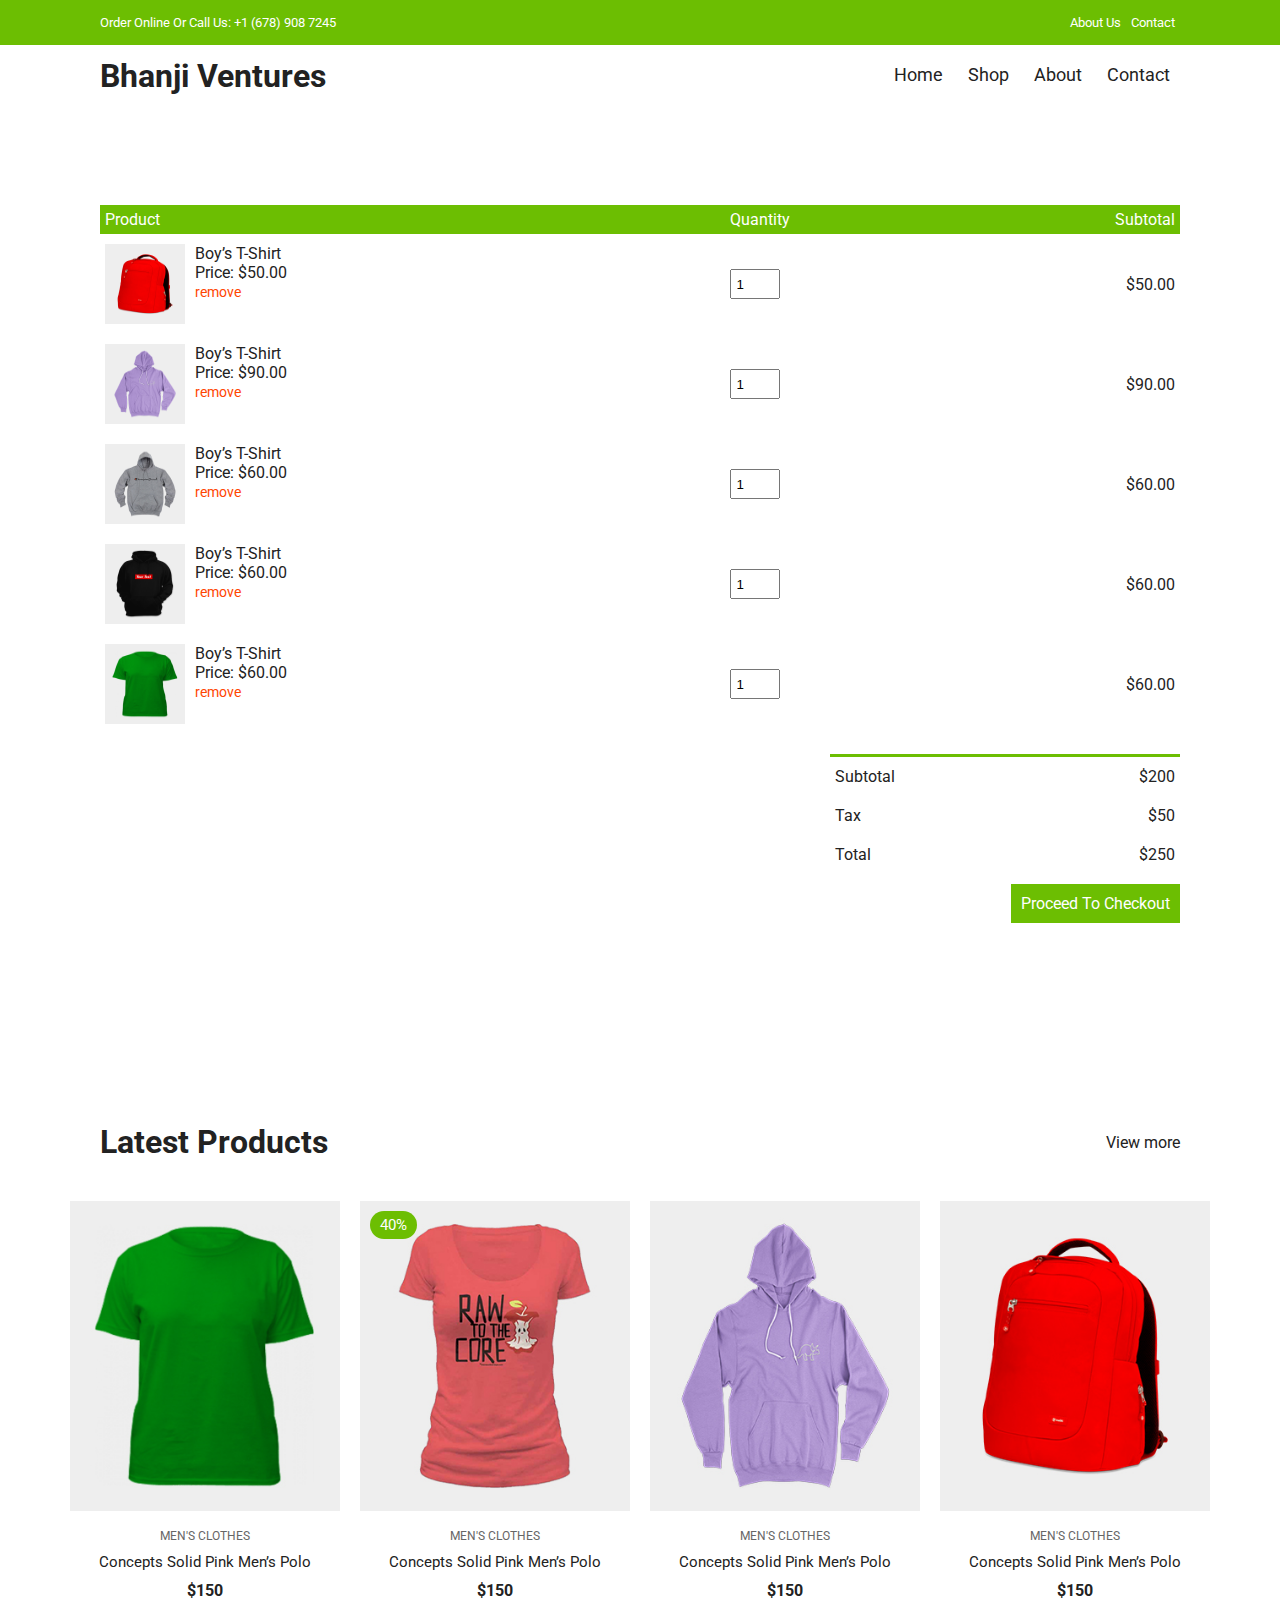
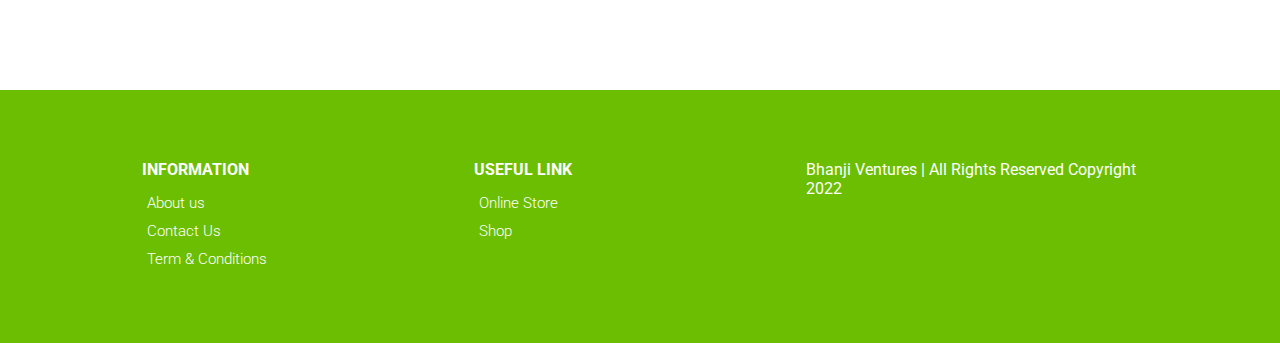
<file: cart.html>
<!DOCTYPE html>
<html lang="en">

<head>
  <meta charset="UTF-8" />
  <meta name="viewport" content="width=device-width, initial-scale=1.0" />
  <!-- Box icons -->
  <link rel="stylesheet" href="https://cdn.jsdelivr.net/npm/boxicons@latest/css/boxicons.min.css" />
  <!-- Custom StyleSheet -->
  <link rel="stylesheet" href="./css/styles.css" />
  <title>Your Cart</title>
</head>

<body>
  <!-- Navigation -->
  <div class="top-nav">
    <div class="container d-flex">
      <p>Order Online Or Call Us: +1 (678) 908 7245</p>
      <ul class="d-flex">
        <li><a href="about.html">About Us</a></li>
        <li><a href="contact.html">Contact</a></li>
      </ul>
    </div>
  </div>
  <div class="navigation">
    <div class="nav-center container d-flex">
      <a href="/" class="logo">
        <h1 style="font-weight:bolder ;">Bhanji Ventures</h1>
      </a>

      <ul class="nav-list d-flex">
        <li class="nav-item">
          <a href="/" class="nav-link">Home</a>
        </li>
        <li class="nav-item">
          <a href="product.html" class="nav-link">Shop</a>
        </li>
        <li class="nav-item">
          <a href="about.html" class="nav-link">About</a>
        </li>
        <li class="nav-item">
          <a href="contact.html" class="nav-link">Contact</a>
        </li>
      </ul>

      <div class="hamburger">
        <i class="bx bx-menu-alt-left"></i>
      </div>
    </div>
  </div>

  <!-- Cart Items -->
  <div class="container cart">
    <table>
      <tr>
        <th>Product</th>
        <th>Quantity</th>
        <th>Subtotal</th>
      </tr>
      <tr>
        <td>
          <div class="cart-info">
            <img src="./images/product-2.jpg" alt="" />
            <div>
              <p>Boy’s T-Shirt</p>
              <span>Price: $50.00</span> <br />
              <a href="#">remove</a>
            </div>
          </div>
        </td>
        <td><input type="number" value="1" min="1" /></td>
        <td>$50.00</td>
      </tr>
      <tr>
        <td>
          <div class="cart-info">
            <img src="./images/product-3.jpg" alt="" />
            <div>
              <p>Boy’s T-Shirt</p>
              <span>Price: $90.00</span> <br />
              <a href="#">remove</a>
            </div>
          </div>
        </td>
        <td><input type="number" value="1" min="1" /></td>
        <td>$90.00</td>
      </tr>
      <tr>
        <td>
          <div class="cart-info">
            <img src="./images/product-4.jpg" alt="" />
            <div>
              <p>Boy’s T-Shirt</p>
              <span>Price: $60.00</span> <br />
              <a href="#">remove</a>
            </div>
          </div>
        </td>
        <td><input type="number" value="1" min="1" /></td>
        <td>$60.00</td>
      </tr>
      <tr>
        <td>
          <div class="cart-info">
            <img src="./images/product-5.jpg" alt="" />
            <div>
              <p>Boy’s T-Shirt</p>
              <span>Price: $60.00</span> <br />
              <a href="#">remove</a>
            </div>
          </div>
        </td>
        <td><input type="number" value="1" min="1" /></td>
        <td>$60.00</td>
      </tr>
      <tr>
        <td>
          <div class="cart-info">
            <img src="./images/product-6.jpg" alt="" />
            <div>
              <p>Boy’s T-Shirt</p>
              <span>Price: $60.00</span> <br />
              <a href="#">remove</a>
            </div>
          </div>
        </td>
        <td><input type="number" value="1" min="1" /></td>
        <td>$60.00</td>
      </tr>
    </table>
    <div class="total-price">
      <table>
        <tr>
          <td>Subtotal</td>
          <td>$200</td>
        </tr>
        <tr>
          <td>Tax</td>
          <td>$50</td>
        </tr>
        <tr>
          <td>Total</td>
          <td>$250</td>
        </tr>
      </table>
      <a href="#" class="checkout btn">Proceed To Checkout</a>
    </div>
  </div>

  <!-- Latest Products -->
  <section class="section featured">
    <div class="top container">
      <h1>Latest Products</h1>
      <a href="#" class="view-more">View more</a>
    </div>
    <div class="product-center container">
      <div class="product-item">
        <div class="overlay">
          <a href="" class="product-thumb">
            <img src="./images/product-6.jpg" alt="" />
          </a>
        </div>
        <div class="product-info">
          <span>MEN'S CLOTHES</span>
          <a href="">Concepts Solid Pink Men’s Polo</a>
          <h4>$150</h4>
        </div>
        <ul class="icons">
          <li><i class="bx bx-heart"></i></li>
          <li><i class="bx bx-search"></i></li>
          <li><i class="bx bx-cart"></i></li>
        </ul>
      </div>
      <div class="product-item">
        <div class="overlay">
          <a href="" class="product-thumb">
            <img src="./images/product-1.jpg" alt="" />
          </a>
          <span class="discount">40%</span>
        </div>
        <div class="product-info">
          <span>MEN'S CLOTHES</span>
          <a href="">Concepts Solid Pink Men’s Polo</a>
          <h4>$150</h4>
        </div>
        <ul class="icons">
          <li><i class="bx bx-heart"></i></li>
          <li><i class="bx bx-search"></i></li>
          <li><i class="bx bx-cart"></i></li>
        </ul>
      </div>
      <div class="product-item">
        <div class="overlay">
          <a href="" class="product-thumb">
            <img src="./images/product-3.jpg" alt="" />
          </a>
        </div>
        <div class="product-info">
          <span>MEN'S CLOTHES</span>
          <a href="">Concepts Solid Pink Men’s Polo</a>
          <h4>$150</h4>
        </div>
        <ul class="icons">
          <li><i class="bx bx-heart"></i></li>
          <li><i class="bx bx-search"></i></li>
          <li><i class="bx bx-cart"></i></li>
        </ul>
      </div>
      <div class="product-item">
        <div class="overlay">
          <a href="" class="product-thumb">
            <img src="./images/product-2.jpg" alt="" />
          </a>
        </div>
        <div class="product-info">
          <span>MEN'S CLOTHES</span>
          <a href="">Concepts Solid Pink Men’s Polo</a>
          <h4>$150</h4>
        </div>
        <ul class="icons">
          <li><i class="bx bx-heart"></i></li>
          <li><i class="bx bx-search"></i></li>
          <li><i class="bx bx-cart"></i></li>
        </ul>
      </div>
    </div>
  </section>

  <!-- Footer -->
  <footer class="footer">
    <div class="row">
      <div class="col d-flex">
        <h4>INFORMATION</h4>
        <a href="">About us</a>
        <a href="">Contact Us</a>
        <a href="">Term & Conditions</a>
        <!-- <a href="">Shipping Guide</a> -->
      </div>
      <div class="col d-flex">
        <h4>USEFUL LINK</h4>
        <a href="/">Online Store</a>
        <a href="/product.html">Shop</a>
        <!-- <a href="">Promotion</a>
        <a href="">Top Brands</a> -->
      </div>
      <div class="col d-flex">
        <!-- <span><i class='bx bxl-facebook-square'></i></span>
        <span><i class='bx bxl-instagram-alt'></i></span>
        <span><i class='bx bxl-github'></i></span>
        <span><i class='bx bxl-twitter'></i></span>
        <span><i class='bx bxl-pinterest'></i></span> -->
        Bhanji Ventures | All Rights Reserved Copyright 2022

      </div>
    </div>
  </footer>

  <!-- Custom Script -->
  <script src="./js/index.js"></script>
</body>

</html>
</file>
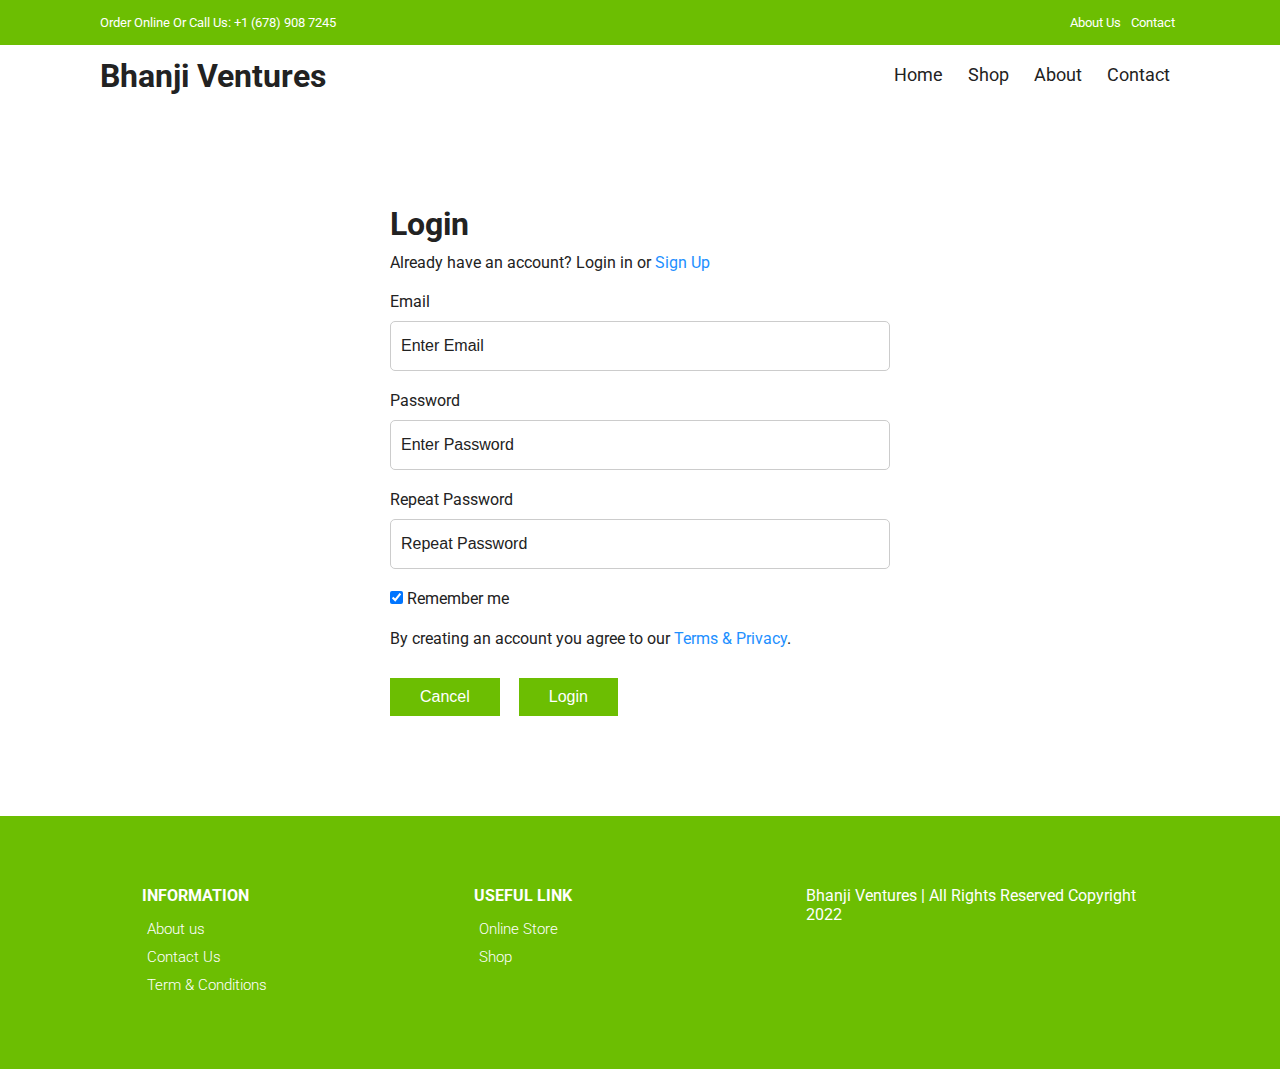
<file: login.html>
<!DOCTYPE html>
<html lang="en">

<head>
  <meta charset="UTF-8" />
  <meta name="viewport" content="width=device-width, initial-scale=1.0" />
  <!-- Box icons -->
  <link rel="stylesheet" href="https://cdn.jsdelivr.net/npm/boxicons@latest/css/boxicons.min.css" />
  <!-- Custom StyleSheet -->
  <link rel="stylesheet" href="./css/styles.css" />
  <title>Login</title>
</head>

<body>
  <!-- Navigation -->
  <div class="top-nav">
    <div class="container d-flex">
      <p>Order Online Or Call Us: +1 (678) 908 7245</p>
      <ul class="d-flex">
        <li><a href="about.html">About Us</a></li>
        <li><a href="contact.html">Contact</a></li>
      </ul>
    </div>
  </div>
  <div class="navigation">
    <div class="nav-center container d-flex">
      <a href="/" class="logo">
        <h1 style="font-weight:bolder ;">Bhanji Ventures</h1>
      </a>

      <ul class="nav-list d-flex">
        <li class="nav-item">
          <a href="/" class="nav-link">Home</a>
        </li>
        <li class="nav-item">
          <a href="product.html" class="nav-link">Shop</a>
        </li>
        <li class="nav-item">
          <a href="about.html" class="nav-link">About</a>
        </li>
        <li class="nav-item">
          <a href="contact.html" class="nav-link">Contact</a>
        </li>
      </ul>

      <div class="hamburger">
        <i class="bx bx-menu-alt-left"></i>
      </div>
    </div>
  </div>
  <!-- Login -->
  <div class="container">
    <div class="login-form">
      <form action="">
        <h1>Login</h1>
        <p>
          Already have an account? Login in or
          <a href="signup.html">Sign Up</a>
        </p>

        <label for="email">Email</label>
        <input type="text" placeholder="Enter Email" name="email" required />

        <label for="psw">Password</label>
        <input type="password" placeholder="Enter Password" name="psw" required />

        <label for="psw-repeat">Repeat Password</label>
        <input type="password" placeholder="Repeat Password" name="psw-repeat" required />

        <label>
          <input type="checkbox" checked="checked" name="remember" style="margin-bottom: 15px" />
          Remember me
        </label>

        <p>
          By creating an account you agree to our
          <a href="#">Terms & Privacy</a>.
        </p>

        <div class="buttons">
          <button type="button" class="cancelbtn">Cancel</button>
          <button type="submit" class="signupbtn">Login</button>
        </div>
      </form>
    </div>
  </div>

  <!-- Footer -->
  <footer class="footer">
    <div class="row">
      <div class="col d-flex">
        <h4>INFORMATION</h4>
        <a href="">About us</a>
        <a href="">Contact Us</a>
        <a href="">Term & Conditions</a>
        <!-- <a href="">Shipping Guide</a> -->
      </div>
      <div class="col d-flex">
        <h4>USEFUL LINK</h4>
        <a href="/">Online Store</a>
        <a href="/product.html">Shop</a>
        <!-- <a href="">Promotion</a>
        <a href="">Top Brands</a> -->
      </div>
      <div class="col d-flex">
        <!-- <span><i class='bx bxl-facebook-square'></i></span>
        <span><i class='bx bxl-instagram-alt'></i></span>
        <span><i class='bx bxl-github'></i></span>
        <span><i class='bx bxl-twitter'></i></span>
        <span><i class='bx bxl-pinterest'></i></span> -->
        Bhanji Ventures | All Rights Reserved Copyright 2022

      </div>
    </div>
  </footer>
  <!-- Custom Script -->
  <script src="./js/index.js"></script>
</body>

</html>
</file>
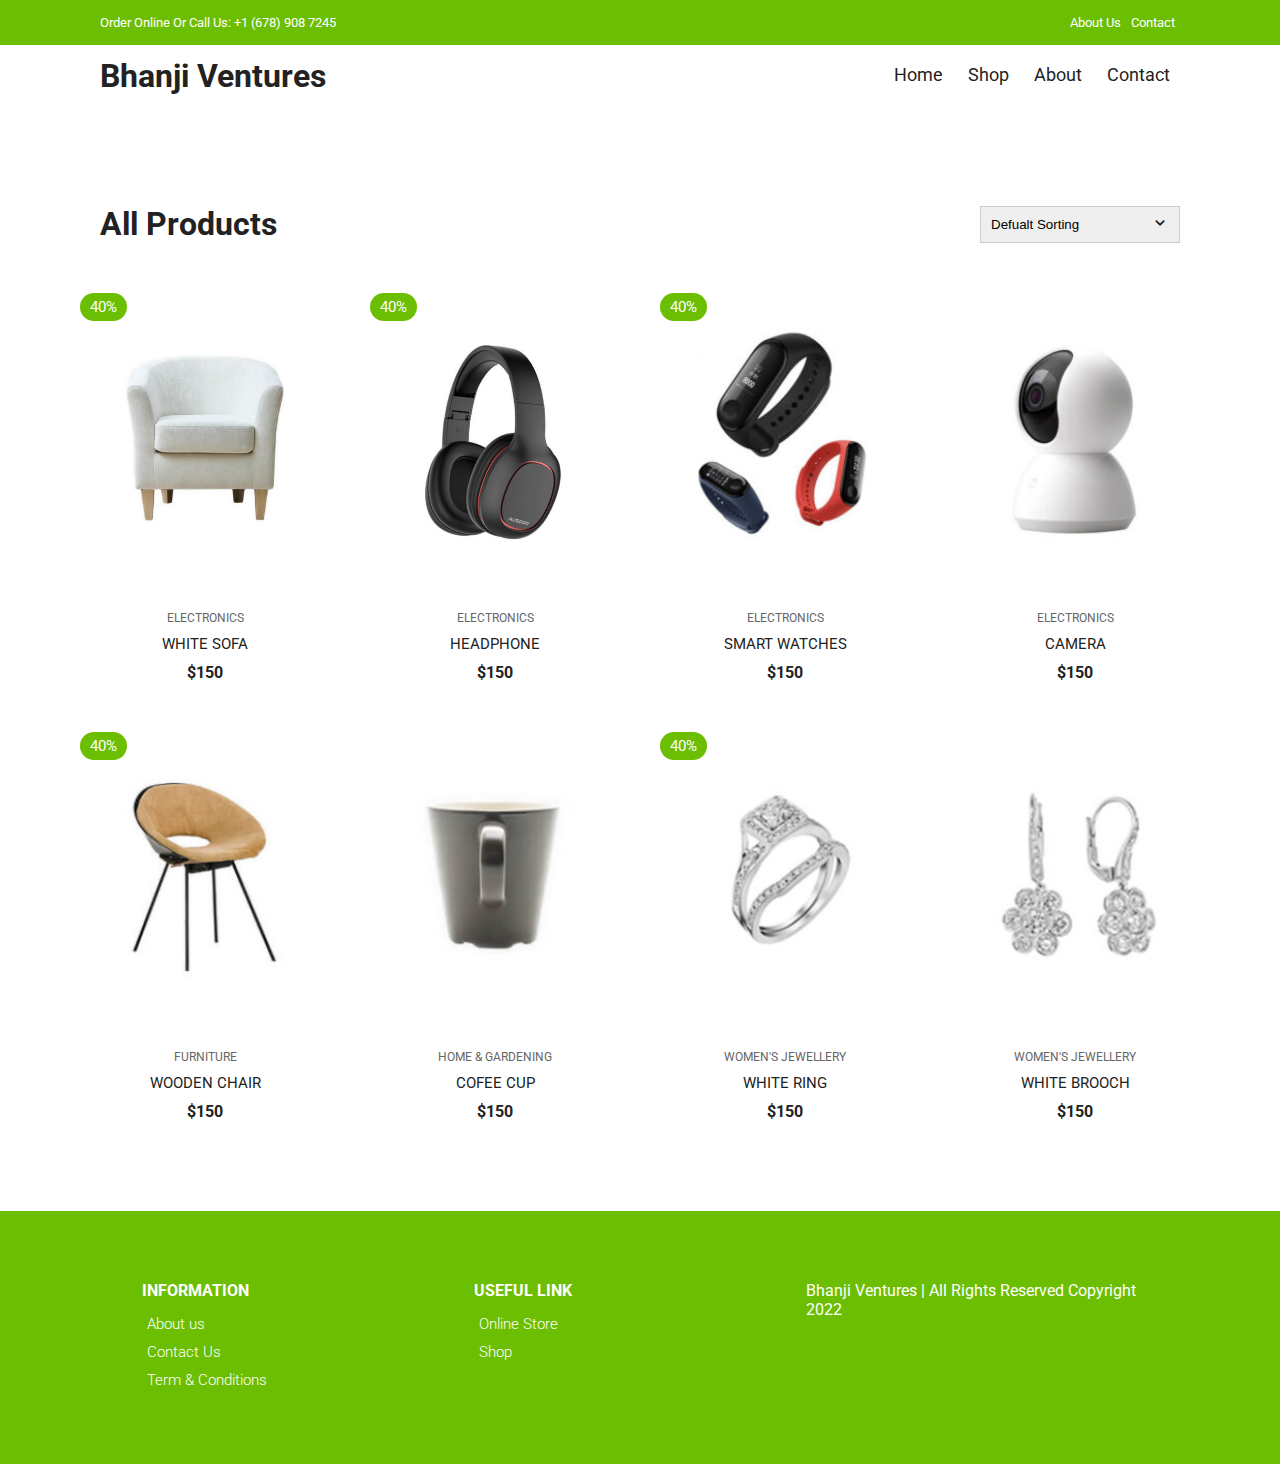
<file: product.html>
<!DOCTYPE html>
<html lang="en">

<head>
  <meta charset="UTF-8" />
  <meta name="viewport" content="width=device-width, initial-scale=1.0" />
  <!-- Box icons -->
  <link rel="stylesheet" href="https://cdn.jsdelivr.net/npm/boxicons@latest/css/boxicons.min.css" />
  <!-- Custom StyleSheet -->
  <link rel="stylesheet" href="./css/styles.css" />
  <title>Boy’s T-Shirt</title>
</head>

<body>
  <!-- Navigation -->
  <div class="top-nav">
    <div class="container d-flex">
      <p>Order Online Or Call Us: +1 (678) 908 7245</p>
      <ul class="d-flex">
        <li><a href="about.html">About Us</a></li>
        <li><a href="contact.html">Contact</a></li>
      </ul>
    </div>
  </div>
  <div class="navigation">
    <div class="nav-center container d-flex">
      <a href="/" class="logo">
        <h1 style="font-weight:bolder ;">Bhanji Ventures</h1>
      </a>

      <ul class="nav-list d-flex">
        <li class="nav-item">
          <a href="/" class="nav-link">Home</a>
        </li>
        <li class="nav-item">
          <a href="product.html" class="nav-link">Shop</a>
        </li>
        <li class="nav-item">
          <a href="about.html" class="nav-link">About</a>
        </li>
        <li class="nav-item">
          <a href="contact.html" class="nav-link">Contact</a>
        </li>
      </ul>

      <div class="hamburger">
        <i class="bx bx-menu-alt-left"></i>
      </div>
    </div>
  </div>

  <!-- All Products -->
  <section class="section all-products" id="products">
    <div class="top container">
      <h1>All Products</h1>
      <form>
        <select>
          <option value="1">Defualt Sorting</option>
          <option value="2">Sort By Price</option>
          <option value="3">Sort By Popularity</option>
          <option value="4">Sort By Sale</option>
          <option value="5">Sort By Rating</option>
        </select>
        <span><i class="bx bx-chevron-down"></i></span>
      </form>
    </div>
    <div class="product-center container">
      <div class="product-item">
        <div class="overlay">
          <a href="productDetails.html" class="product-thumb">
            <img src="./images/1.jpg" alt="" />
          </a>
          <span class="discount">40%</span>
        </div>
        <div class="product-info">
          <span>ELECTRONICS</span>
          <a href="productDetails.html">WHITE SOFA</a>
          <h4>$150</h4>
        </div>
        <ul class="icons">
          <li><i class="bx bx-heart"></i></li>
          <li><i class="bx bx-search"></i></li>
          <li><i class="bx bx-cart"></i></li>
        </ul>
      </div>
      <div class="product-item">
        <div class="overlay">
          <a href="productDetails.html" class="product-thumb">
            <img src="./images/2.jpg" alt="" />
          </a>
          <span class="discount">40%</span>
        </div>
        <div class="product-info">
          <span>ELECTRONICS</span>
          <a href="">HEADPHONE</a>
          <h4>$150</h4>
        </div>
        <ul class="icons">
          <li><i class="bx bx-heart"></i></li>
          <li><i class="bx bx-search"></i></li>
          <li><i class="bx bx-cart"></i></li>
        </ul>
      </div>
      <div class="product-item">
        <div class="overlay">
          <a href="productDetails.html" class="product-thumb">
            <img src="./images/3.jpg" alt="" />
          </a>
          <span class="discount">40%</span>
        </div>
        <div class="product-info">
          <span>ELECTRONICS</span>
          <a href="">SMART WATCHES</a>
          <h4>$150</h4>
        </div>
        <ul class="icons">
          <li><i class="bx bx-heart"></i></li>
          <li><i class="bx bx-search"></i></li>
          <li><i class="bx bx-cart"></i></li>
        </ul>
      </div>
      <div class="product-item">
        <div class="overlay">
          <a href="productDetails.html" class="product-thumb">
            <img src="./images/4.jpg" alt="" />
          </a>
        </div>
        <div class="product-info">
          <span>ELECTRONICS</span>
          <a href="">CAMERA</a>
          <h4>$150</h4>
        </div>
        <ul class="icons">
          <li><i class="bx bx-heart"></i></li>
          <li><i class="bx bx-search"></i></li>
          <li><i class="bx bx-cart"></i></li>
        </ul>
      </div>
      <div class="product-item">
        <div class="overlay">
          <a href="productDetails.html" class="product-thumb">
            <img src="./images/5.jpg" alt="" />
          </a>
          <span class="discount">40%</span>
        </div>
        <div class="product-info">
          <span>FURNITURE</span>
          <a href="">WOODEN CHAIR</a>
          <h4>$150</h4>
        </div>
        <ul class="icons">
          <li><i class="bx bx-heart"></i></li>
          <li><i class="bx bx-search"></i></li>
          <li><i class="bx bx-cart"></i></li>
        </ul>
      </div>
      <div class="product-item">
        <div class="overlay">
          <a href="productDetails.html" class="product-thumb">
            <img src="./images/6.jpg" alt="" />
          </a>
        </div>
        <div class="product-info">
          <span>HOME & GARDENING</span>
          <a href="">COFEE CUP</a>
          <h4>$150</h4>
        </div>
        <ul class="icons">
          <li><i class="bx bx-heart"></i></li>
          <li><i class="bx bx-search"></i></li>
          <li><i class="bx bx-cart"></i></li>
        </ul>
      </div>
      <div class="product-item">
        <div class="overlay">
          <a href="productDetails.html" class="product-thumb">
            <img src="./images/7.jpg" alt="" />
          </a>
          <span class="discount">40%</span>
        </div>
        <div class="product-info">
          <span>WOMEN'S JEWELLERY</span>
          <a href="">WHITE RING</a>
          <h4>$150</h4>
        </div>
        <ul class="icons">
          <li><i class="bx bx-heart"></i></li>
          <li><i class="bx bx-search"></i></li>
          <li><i class="bx bx-cart"></i></li>
        </ul>
      </div>
      <div class="product-item">
        <div class="overlay">
          <a href="productDetails.html" class="product-thumb">
            <img src="./images/8.jpg" alt="" />
          </a>
        </div>
        <div class="product-info">
          <span>WOMEN'S JEWELLERY</span>
          <a href="">WHITE BROOCH</a>
          <h4>$150</h4>
        </div>
        <ul class="icons">
          <li><i class="bx bx-heart"></i></li>
          <li><i class="bx bx-search"></i></li>
          <li><i class="bx bx-cart"></i></li>
        </ul>
      </div>
    </div>
  </section>
  <!-- <section class="pagination">
    <div class="container">
      <span>1</span> <span>2</span> <span>3</span> <span>4</span>
      <span><i class="bx bx-right-arrow-alt"></i></span>
    </div>
  </section> -->
  <!-- Footer -->
  <footer class="footer">
    <div class="row">
      <div class="col d-flex">
        <h4>INFORMATION</h4>
        <a href="">About us</a>
        <a href="">Contact Us</a>
        <a href="">Term & Conditions</a>
        <!-- <a href="">Shipping Guide</a> -->
      </div>
      <div class="col d-flex">
        <h4>USEFUL LINK</h4>
        <a href="/">Online Store</a>
        <a href="/product.html">Shop</a>
        <!-- <a href="">Promotion</a>
        <a href="">Top Brands</a> -->
      </div>
      <div class="col d-flex">
        <!-- <span><i class='bx bxl-facebook-square'></i></span>
        <span><i class='bx bxl-instagram-alt'></i></span>
        <span><i class='bx bxl-github'></i></span>
        <span><i class='bx bxl-twitter'></i></span>
        <span><i class='bx bxl-pinterest'></i></span> -->
        Bhanji Ventures | All Rights Reserved Copyright 2022

      </div>
    </div>
  </footer>
  <!-- Custom Script -->
  <script src="./js/index.js"></script>
</body>

</html>
</file>
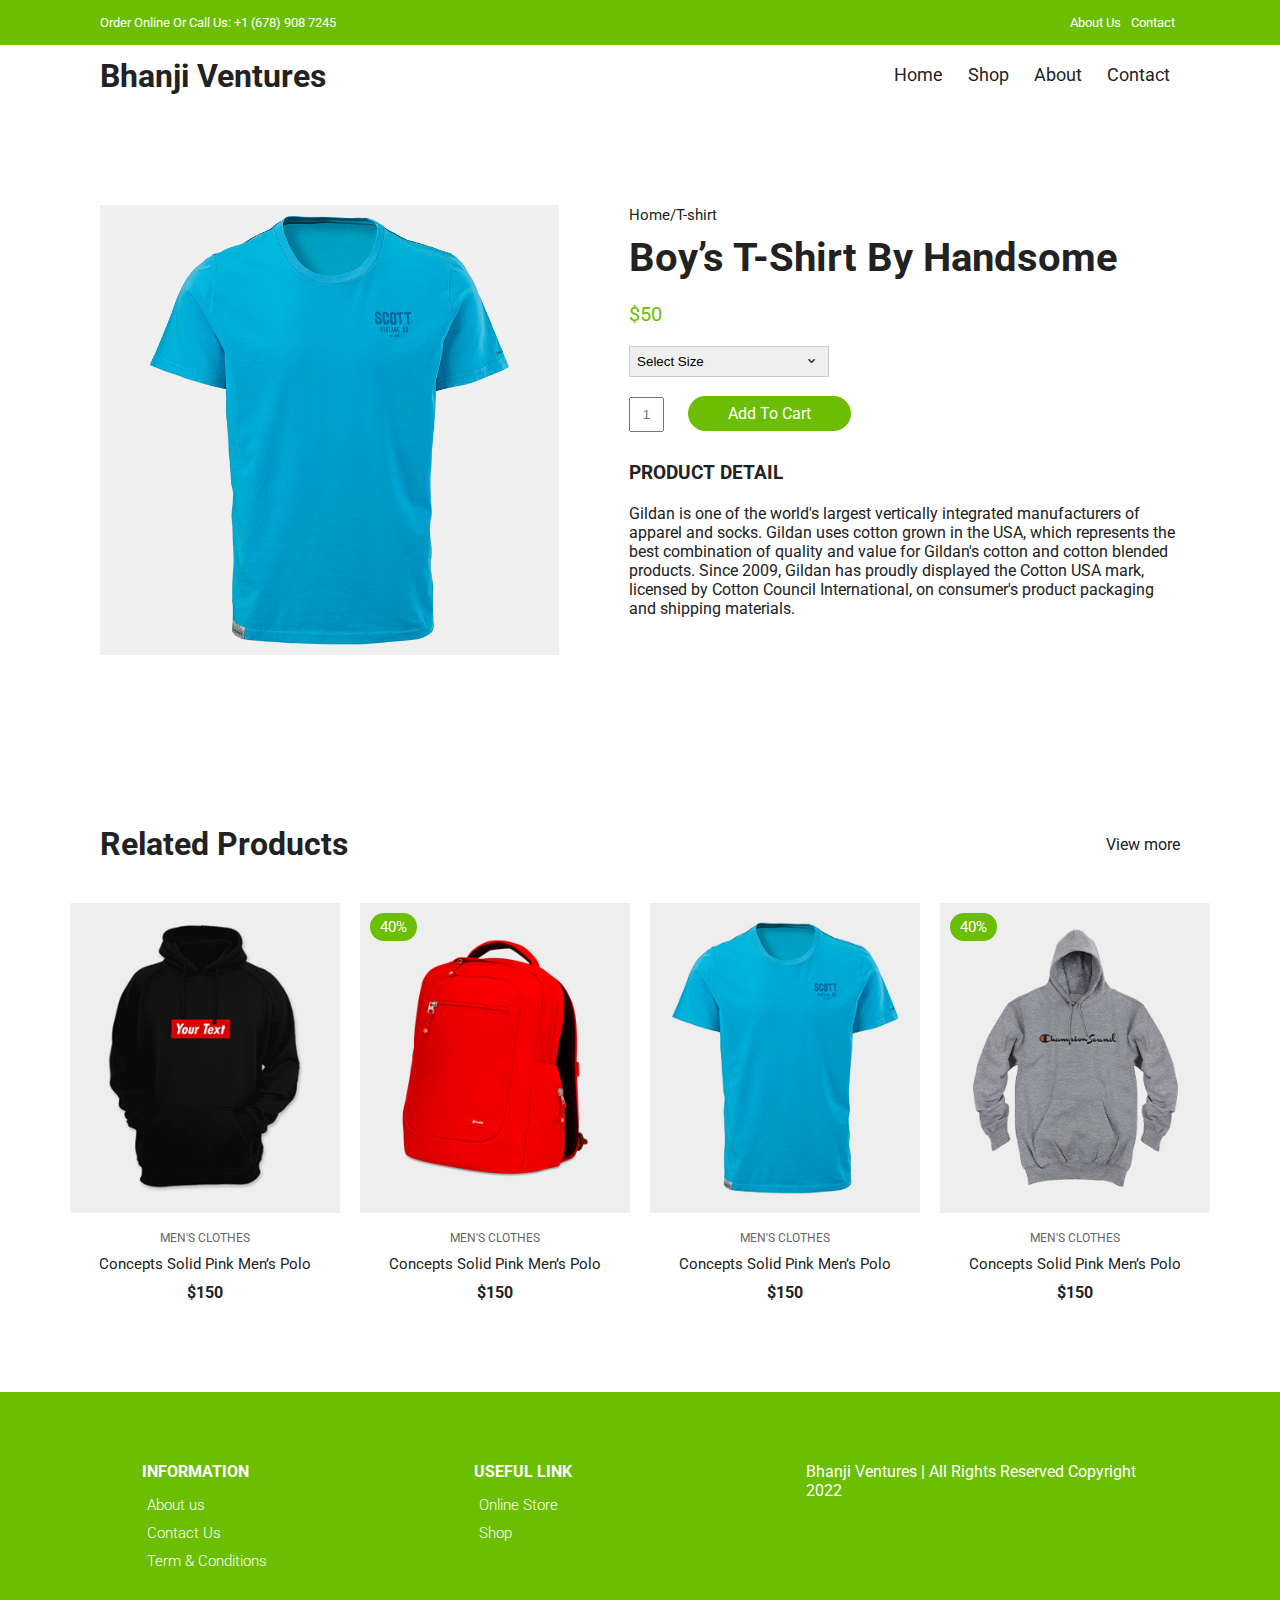
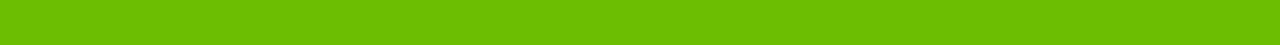
<file: productDetails.html>
<!DOCTYPE html>
<html lang="en">

<head>
  <meta charset="UTF-8" />
  <meta name="viewport" content="width=device-width, initial-scale=1.0" />
  <!-- Box icons -->
  <link rel="stylesheet" href="https://cdn.jsdelivr.net/npm/boxicons@latest/css/boxicons.min.css" />
  <!-- Custom StyleSheet -->
  <link rel="stylesheet" href="./css/styles.css" />
  <title>Boy’s T-Shirt - Codevo</title>
</head>

<body>
  <!-- Navigation -->
  <div class="top-nav">
    <div class="container d-flex">
      <p>Order Online Or Call Us: +1 (678) 908 7245</p>
      <ul class="d-flex">
        <li><a href="about.html">About Us</a></li>
        <li><a href="contact.html">Contact</a></li>
      </ul>
    </div>
  </div>
  <div class="navigation">
    <div class="nav-center container d-flex">
      <a href="/" class="logo">
        <h1 style="font-weight:bolder ;">Bhanji Ventures</h1>
      </a>

      <ul class="nav-list d-flex">
        <li class="nav-item">
          <a href="/" class="nav-link">Home</a>
        </li>
        <li class="nav-item">
          <a href="product.html" class="nav-link">Shop</a>
        </li>
        <li class="nav-item">
          <a href="about.html" class="nav-link">About</a>
        </li>
        <li class="nav-item">
          <a href="contact.html" class="nav-link">Contact</a>
        </li>
      </ul>

      <div class="hamburger">
        <i class="bx bx-menu-alt-left"></i>
      </div>
    </div>
  </div>
  <!-- Product Details -->
  <section class="section product-detail">
    <div class="details container">
      <div class="left image-container">
        <div class="main">
          <img src="./images/product-8.jpg" id="zoom" alt="" />
        </div>
      </div>
      <div class="right">
        <span>Home/T-shirt</span>
        <h1>Boy’s T-Shirt By Handsome</h1>
        <div class="price">$50</div>
        <form>
          <div>
            <select>
              <option value="Select Size" selected disabled>
                Select Size
              </option>
              <option value="1">32</option>
              <option value="2">42</option>
              <option value="3">52</option>
              <option value="4">62</option>
            </select>
            <span><i class="bx bx-chevron-down"></i></span>
          </div>
        </form>
        <form class="form">
          <input type="text" placeholder="1" />
          <a href="cart.html" class="addCart">Add To Cart</a>
        </form>
        <h3>Product Detail</h3>
        <p>
          Gildan is one of the world's largest vertically integrated manufacturers of apparel and socks. Gildan uses
          cotton grown in the USA, which represents the best combination of quality and value for Gildan's cotton and
          cotton blended products. Since 2009, Gildan has proudly displayed the Cotton USA mark, licensed by Cotton
          Council International, on consumer's product packaging and shipping materials.
        </p>
      </div>
    </div>
  </section>

  <!-- Related -->
  <section class="section featured">
    <div class="top container">
      <h1>Related Products</h1>
      <a href="#" class="view-more">View more</a>
    </div>
    <div class="product-center container">
      <div class="product-item">
        <div class="overlay">
          <a href="" class="product-thumb">
            <img src="./images/product-5.jpg" alt="" />
          </a>
        </div>
        <div class="product-info">
          <span>MEN'S CLOTHES</span>
          <a href="">Concepts Solid Pink Men’s Polo</a>
          <h4>$150</h4>
        </div>
        <ul class="icons">
          <li><i class="bx bx-heart"></i></li>
          <li><i class="bx bx-search"></i></li>
          <li><i class="bx bx-cart"></i></li>
        </ul>
      </div>
      <div class="product-item">
        <div class="overlay">
          <a href="" class="product-thumb">
            <img src="./images/product-2.jpg" alt="" />
          </a>
          <span class="discount">40%</span>
        </div>
        <div class="product-info">
          <span>MEN'S CLOTHES</span>
          <a href="">Concepts Solid Pink Men’s Polo</a>
          <h4>$150</h4>
        </div>
        <ul class="icons">
          <li><i class="bx bx-heart"></i></li>
          <li><i class="bx bx-search"></i></li>
          <li><i class="bx bx-cart"></i></li>
        </ul>
      </div>
      <div class="product-item">
        <div class="overlay">
          <a href="" class="product-thumb">
            <img src="./images/product-7.jpg" alt="" />
          </a>
        </div>
        <div class="product-info">
          <span>MEN'S CLOTHES</span>
          <a href="">Concepts Solid Pink Men’s Polo</a>
          <h4>$150</h4>
        </div>
        <ul class="icons">
          <li><i class="bx bx-heart"></i></li>
          <li><i class="bx bx-search"></i></li>
          <li><i class="bx bx-cart"></i></li>
        </ul>
      </div>
      <div class="product-item">
        <div class="overlay">
          <a href="" class="product-thumb">
            <img src="./images/product-4.jpg" alt="" />
          </a>
          <span class="discount">40%</span>
        </div>
        <div class="product-info">
          <span>MEN'S CLOTHES</span>
          <a href="">Concepts Solid Pink Men’s Polo</a>
          <h4>$150</h4>
        </div>
        <ul class="icons">
          <li><i class="bx bx-heart"></i></li>
          <li><i class="bx bx-search"></i></li>
          <li><i class="bx bx-cart"></i></li>
        </ul>
      </div>
    </div>
  </section>
  <!-- Footer -->
  <footer class="footer">
    <div class="row">
      <div class="col d-flex">
        <h4>INFORMATION</h4>
        <a href="">About us</a>
        <a href="">Contact Us</a>
        <a href="">Term & Conditions</a>
        <!-- <a href="">Shipping Guide</a> -->
      </div>
      <div class="col d-flex">
        <h4>USEFUL LINK</h4>
        <a href="/">Online Store</a>
        <a href="/product.html">Shop</a>
        <!-- <a href="">Promotion</a>
        <a href="">Top Brands</a> -->
      </div>
      <div class="col d-flex">
        <!-- <span><i class='bx bxl-facebook-square'></i></span>
        <span><i class='bx bxl-instagram-alt'></i></span>
        <span><i class='bx bxl-github'></i></span>
        <span><i class='bx bxl-twitter'></i></span>
        <span><i class='bx bxl-pinterest'></i></span> -->
        Bhanji Ventures | All Rights Reserved Copyright 2022

      </div>
    </div>
  </footer>
  <!-- Custom Script -->
  <script src="./js/index.js"></script>
  <script src="https://code.jquery.com/jquery-3.4.0.min.js"
    integrity="sha384-JUMjoW8OzDJw4oFpWIB2Bu/c6768ObEthBMVSiIx4ruBIEdyNSUQAjJNFqT5pnJ6"
    crossorigin="anonymous"></script>
  <script src="./js/zoomsl.min.js"></script>
  <script>
    $(function () {
      console.log("hello");
      $("#zoom").imagezoomsl({
        zoomrange: [4, 4],
      });
    });
  </script>
</body>

</html>
</file>
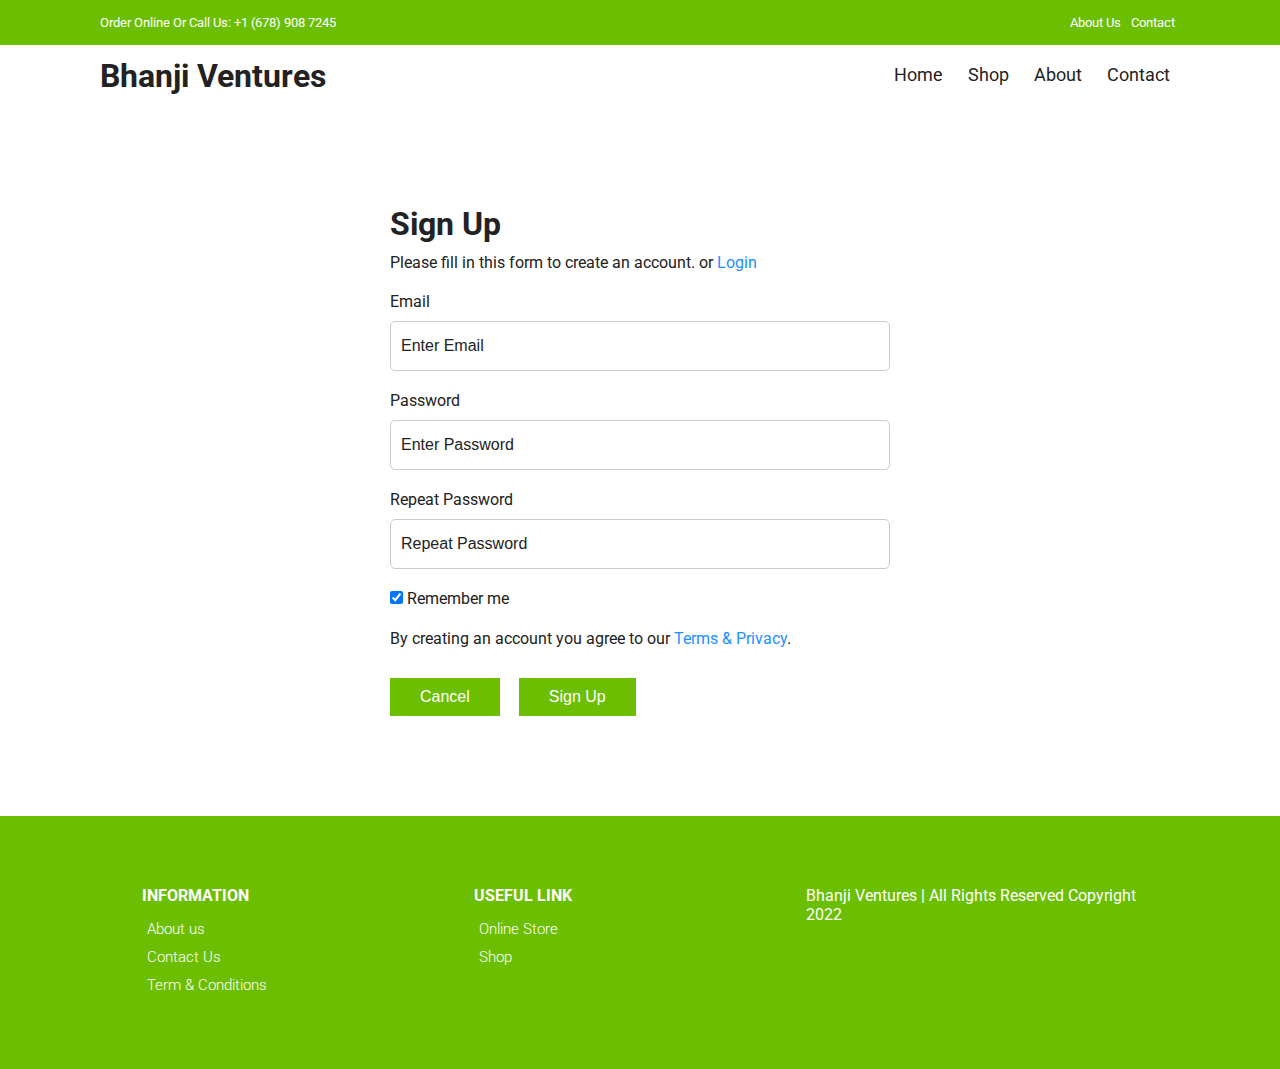
<file: signup.html>
<!DOCTYPE html>
<html lang="en">

<head>
  <meta charset="UTF-8" />
  <meta name="viewport" content="width=device-width, initial-scale=1.0" />
  <!-- Box icons -->
  <link rel="stylesheet" href="https://cdn.jsdelivr.net/npm/boxicons@latest/css/boxicons.min.css" />
  <!-- Custom StyleSheet -->
  <link rel="stylesheet" href="./css/styles.css" />
  <title>Sign Up</title>
</head>

<body>
  <!-- Navigation -->
  <div class="top-nav">
    <div class="container d-flex">
      <p>Order Online Or Call Us: +1 (678) 908 7245</p>
      <ul class="d-flex">
        <li><a href="about.html">About Us</a></li>
        <li><a href="contact.html">Contact</a></li>
      </ul>
    </div>
  </div>
  <div class="navigation">
    <div class="nav-center container d-flex">
      <a href="/" class="logo">
        <h1 style="font-weight:bolder ;">Bhanji Ventures</h1>
      </a>

      <ul class="nav-list d-flex">
        <li class="nav-item">
          <a href="/" class="nav-link">Home</a>
        </li>
        <li class="nav-item">
          <a href="product.html" class="nav-link">Shop</a>
        </li>
        <li class="nav-item">
          <a href="about.html" class="nav-link">About</a>
        </li>
        <li class="nav-item">
          <a href="contact.html" class="nav-link">Contact</a>
        </li>
      </ul>

      <div class="hamburger">
        <i class="bx bx-menu-alt-left"></i>
      </div>
    </div>
  </div>
  <!-- Login -->
  <div class="container">
    <div class="login-form">
      <form action="">
        <h1>Sign Up</h1>
        <p>
          Please fill in this form to create an account. or
          <a href="login.html">Login</a>
        </p>

        <label for="email">Email</label>
        <input type="text" placeholder="Enter Email" name="email" required />

        <label for="psw">Password</label>
        <input type="password" placeholder="Enter Password" name="psw" required />

        <label for="psw-repeat">Repeat Password</label>
        <input type="password" placeholder="Repeat Password" name="psw-repeat" required />

        <label>
          <input type="checkbox" checked="checked" name="remember" style="margin-bottom: 15px" />
          Remember me
        </label>

        <p>
          By creating an account you agree to our
          <a href="#">Terms & Privacy</a>.
        </p>

        <div class="buttons">
          <button type="button" class="cancelbtn">Cancel</button>
          <button type="submit" class="signupbtn">Sign Up</button>
        </div>
      </form>
    </div>
  </div>

  <!-- Footer -->
  <footer class="footer">
    <div class="row">
      <div class="col d-flex">
        <h4>INFORMATION</h4>
        <a href="">About us</a>
        <a href="">Contact Us</a>
        <a href="">Term & Conditions</a>
        <!-- <a href="">Shipping Guide</a> -->
      </div>
      <div class="col d-flex">
        <h4>USEFUL LINK</h4>
        <a href="/">Online Store</a>
        <a href="/product.html">Shop</a>
        <!-- <a href="">Promotion</a>
        <a href="">Top Brands</a> -->
      </div>
      <div class="col d-flex">
        <!-- <span><i class='bx bxl-facebook-square'></i></span>
        <span><i class='bx bxl-instagram-alt'></i></span>
        <span><i class='bx bxl-github'></i></span>
        <span><i class='bx bxl-twitter'></i></span>
        <span><i class='bx bxl-pinterest'></i></span> -->
        Bhanji Ventures | All Rights Reserved Copyright 2022

      </div>
    </div>
  </footer>

  <!-- Custom Script -->
  <script src="./js/index.js"></script>
</body>

</html>
</file>
<file: css/styles.css>
/* Fonts */
@import url('https://fonts.googleapis.com/css2?family=Roboto:wght@100;300;400;500;700&display=swap');

/* Color Variables */
:root {
  --white: #fff;
  --black: #222;
  --green: #6cbe02;
  /* --green:aqua; */
  --grey1: #f0f0f0;
  --grey2: #e9d7d3;
}

/* Basic Reset */
*,
*::before,
*::after {
  margin: 0;
  padding: 0;
  box-sizing: inherit;
}

html {
  box-sizing: border-box;
  font-size: 62.5%;
}

body {
  font-family: 'Roboto', sans-serif;
  font-size: 1.6rem;
  background-color: var(--white);
  color: var(--black);
  font-weight: 400;
  font-style: normal;
}

a {
  text-decoration: none;
  color: var(--black);
}

li {
  list-style: none;
}

.container {
  max-width: 114rem;
  margin: 0 auto;
  padding: 0 3rem;
}

.d-flex {
  display: flex;
  align-items: center;
}

/* 
=================
Header
=================
*/

.header {
  position: relative;
  min-height: 100vh;
  overflow-x: hidden;
}

.top-nav {
  background-color: var(--green);
  font-size: 1.3rem;
  color: var(--white);
}

.top-nav div {
  justify-content: space-between;
  height: 4.5rem;
}

.top-nav a {
  color: var(--white);
  padding: 0 0.5rem;
}

/* 
=================
Navigation
=================
*/
.navigation {
  height: 6rem;
  line-height: 6rem;
}

.nav-center {
  justify-content: space-between;
}

.nav-list .icons {
  display: none;
}

.nav-center .nav-item:not(:last-child) {
  margin-right: 0.5rem;
}

.nav-center .nav-link {
  font-size: 1.8rem;
  padding: 1rem;
}

.nav-center .nav-link:hover {
  color: var(--green);
}

.nav-center .hamburger {
  display: none;
  font-size: 2.3rem;
  color: var(--black);
  cursor: pointer;
}

/* Icons */

.icon {
  cursor: pointer;
  font-size: 2.5rem;
  padding: 0 1rem;
  color: #555;
  position: relative;
}

.icon:not(:last-child) {
  margin-right: 0.5rem;
}

.icon span {
  position: absolute;
  top: 3px;
  right: -3px;
  background-color: var(--green);
  color: var(--white);
  border-radius: 50%;
  font-size: 1.3rem;
  height: 2rem;
  width: 2rem;
  justify-content: center;
}

@media only screen and (max-width: 768px) {
  .nav-list {
    position: fixed;
    top: 12%;
    left: -35rem;
    flex-direction: column;
    align-items: flex-start;
    box-shadow: 5px 5px 10px rgba(0, 0, 0, 0.2);
    background-color: white;
    height: 100%;
    width: 0%;
    max-width: 35rem;
    z-index: 100;
    transition: all 300ms ease-in-out;
  }

  .nav-list.open {
    left: 0;
    width: 100%;
  }

  .nav-list .nav-item {
    margin: 0 0 1rem 0;
    width: 100%;
  }

  .nav-list .nav-link {
    font-size: 2rem;
    color: var(--black);
  }

  .nav-center .hamburger {
    display: block;
    color: var(--black);
    font-size: 3rem;
  }

  .icons {
    display: none;
  }

  .nav-list .icons {
    display: flex;
  }

  .top-nav ul {
    display: none;
  }

  .top-nav div {
    justify-content: center;
    height: 3rem;
  }
}

/* 
=================
Hero Area
=================
*/

.hero,
.hero .glide__slides {
  background-color: var(--grey2);
  position: relative;
  height: calc(100vh - 6rem);
  margin: 0 4rem;
  overflow: hidden;
}

.hero .center {
  display: flex;
  align-items: center;
  justify-content: center;
  position: relative;
  height: 100%;
  padding-top: 3rem;
}

.hero .left {
  position: absolute;
  top: 0%;
  left: 25rem;
  opacity: 0;
  transition: all 1000ms ease-in-out;
}

.hero .left h1 {
  font-size: 5rem;
  margin: 1rem 0;
}

.hero .left p {
  font-size: 1.6rem;
  margin-bottom: 1rem;
}

.hero .left .hero-btn {
  display: inline-block;
  padding: 1rem 3rem;
  font-size: 1.6rem;
  margin-top: 1rem;
  background-color: var(--green);
  color: white;
}

.hero .right {
  flex: 0 0 50%;
  height: 100%;
  position: relative;
  text-align: center;
}

.hero .right img {
  position: absolute;
  width: 55rem;
  opacity: 0;
  transition: all 1000ms ease-in-out;
}

.center .right img.img1 {
  width: 85%;
  right: -25%;
  bottom: -50%;
}

.center .right img.img2 {
  width: 90%;
  right: -40%;
  bottom: -40%;
}

.glide__slide--active .center .right img {
  bottom: -3%;
  opacity: 1;
}

.glide__slide--active .left {
  opacity: 1;
  top: 35%;
}

/*
======================
Hero Media Query
======================
*/
@media only screen and (max-width: 1500px) {
  .hero .left {
    left: 0;
  }
}
@media only screen and (max-width: 999px) {
  .glide__slide--active .left {
    top: 15%;
  }

  .center .right img.img1 {
    width: 90%;
  }

  .center .right img.img2 {
    width: 100%;
  }
}

@media only screen and (max-width: 567px) {
  .center .right img.img1 {
    width: 30rem;
  }

  .center .right img.img2 {
    width: 33rem;
  }

  .hero,
  .hero .glide__slides {
    margin: 0;
    padding: 0 3rem;
  }

  .hero .left h1 {
    font-size: 3rem;
  }

  .hero .left span {
    font-size: 1.4rem;
  }
  .hero .left p {
    font-size: 1.5rem;
    width: 80%;
  }
}

/* Category Section */
.section {
  padding: 10rem 0 5rem 0;
  overflow: hidden;
}

.cat-center {
  display: flex;
  align-items: center;
  justify-content: center;
  max-width: 114rem;
  margin: auto;
  padding: 0 3rem;
}

.cat-center .cat {
  max-width: 37rem;
  height: 25rem;
  overflow: hidden;
  position: relative;
  cursor: pointer;
  text-align: center;
}

.cat-center .cat:not(:last-child) {
  margin-right: 3rem;
}

.cat-center .cat img {
  width: 36.5rem;
  height: 100%;
  margin: auto;
  object-fit: cover;
  transition: all 2s ease;
}

.cat-center .cat:hover img {
  transform: scale(1.1);
}

.cat-center .cat div {
  position: absolute;
  bottom: 15%;
  left: 50%;
  transform: translateX(-50%);
  background-color: var(--white);
  width: 18rem;
  height: 5rem;
  line-height: 5rem;
  text-align: center;
  font-size: 2rem;
  font-weight: 500;
}

@media only screen and (max-width: 1200px) {
  .cat-center .cat img {
    width: 30rem;
  }
}

@media only screen and (max-width: 967px) {
  .cat-center .cat {
    max-width: 25rem;
    height: 20rem;
  }

  .cat-center .cat img {
    width: 25rem;
  }
}

@media only screen and (max-width: 768px) {
  .section {
    padding: 5rem 0;
  }

  .cat-center {
    flex-direction: column;
    padding: 3rem;
  }

  .cat-center .cat {
    max-width: 100%;
    height: 30rem;
  }

  .cat-center .cat:not(:last-child) {
    margin-right: 0rem;
    margin-bottom: 5rem;
  }

  .cat-center .cat img {
    width: 100%;
  }
}

/* New Arrivals */
.title {
  text-align: center;
  margin-bottom: 5rem;
}

.title h1 {
  font-size: 3rem;
  text-transform: uppercase;
  margin-bottom: 1rem;
  font-weight: 500;
}

.product-center {
  display: flex;
  align-items: center;
  justify-content: center;
  flex-wrap: wrap;
  max-width: 120rem;
  margin: 0 auto;
  padding: 0 2rem;
}

.product-item {
  position: relative;
  width: 27rem;
  margin: 0 auto;
  margin-bottom: 3rem;
}

.product-thumb img {
  width: 100%;
  height: 31rem;
  object-fit: cover;
  transition: all 500ms linear;
}

.product-info {
  padding: 1rem;
  text-align: center;
}

.product-info span {
  display: inline-block;
  font-size: 1.2rem;
  color: #666;
  margin-bottom: 1rem;
}

.product-info a {
  font-size: 1.5rem;
  display: block;
  margin-bottom: 1rem;
  transition: all 300ms ease;
}

.product-info a:hover {
  color: var(--green);
}

.product-item .icons {
  position: absolute;
  left: 50%;
  top: 35%;
  transform: translateX(-50%);
  display: flex;
  align-items: center;
}

.product-item .icons li {
  background-color: var(--white);
  text-align: center;
  padding: 1rem 1.5rem;
  font-size: 2.3rem;
  cursor: pointer;
  transition: 300ms ease-out;
  transform: translateY(20px);
  visibility: hidden;
  opacity: 0;
}

.product-item .icons li:first-child {
  transition-delay: 0.1s;
}

.product-item .icons li:nth-child(2) {
  transition-delay: 0.2s;
}

.product-item .icons li:nth-child(3) {
  transition-delay: 0.3s;
}

.product-item:hover .icons li {
  visibility: visible;
  opacity: 1;
  transform: translateY(0);
}

.product-item .icons li:not(:last-child) {
  margin-right: 0.5rem;
}

.product-item .icons li:hover {
  background-color: var(--green);
  color: var(--white);
}

.product-item .overlay {
  position: relative;
  overflow: hidden;
  cursor: pointer;
  width: 100%;
}

.product-item .overlay::after {
  content: '';
  position: absolute;
  top: 0;
  left: 0;
  width: 100%;
  height: 100%;
  background-color: rgba(0, 0, 0, 0.5);
  visibility: hidden;
  opacity: 0;
  transition: 300ms ease-out;
}

.product-item:hover .overlay::after {
  visibility: visible;
  opacity: 1;
}

.product-item:hover .product-thumb img {
  transform: scale(1.1);
}

.product-item .discount {
  position: absolute;
  top: 1rem;
  left: 1rem;
  background-color: var(--green);
  padding: 0.5rem 1rem;
  color: var(--white);
  border-radius: 2rem;
  font-size: 1.5rem;
}

@media only screen and (max-width: 567px) {
  .product-center {
    max-width: 100%;
    padding: 0 1rem;
  }

  .product-item {
    width: 40%;
    margin-bottom: 3rem;
  }

  .product-thumb img {
    height: 20rem;
  }

  .product-item {
    margin-right: 2rem;
  }

  .product-item .icons li {
    padding: 0.5rem 1rem;
    font-size: 1.8rem;
  }
}

/* Banner */

.banner {
  position: relative;
  background-color: var(--grey2);
  padding: 14rem 20%;
}

.banner .right img {
  position: absolute;
  bottom: 0;
  right: 10%;
  width: 75rem;
}

.banner .trend,
.banner p {
  display: block;
  font-size: 2rem;
  font-weight: 300;
  margin-bottom: 1.5rem;
}

.banner h1 {
  font-size: 5.4rem;
  color: var(--black);
  margin-bottom: 1.5rem;
}

.banner .btn {
  display: inline-block;
  margin-top: 2rem;
}

@media only screen and (max-width: 1500px) {
  .banner {
    padding: 14rem;
  }

  .banner .right img {
    right: 3rem;
    width: 70rem;
  }
}

@media only screen and (max-width: 996px) {
  .banner {
    padding: 8rem 2rem;
  }

  .banner .trend,
  .banner p {
    font-size: 1.5rem;
  }

  .banner h1 {
    font-size: 4rem;
  }

  .banner .right img {
    right: -6%;
    width: 50rem;
  }
}

@media only screen and (max-width: 768px) {
  .banner {
    display: grid;
    grid-template-columns: 1fr;
    height: 80vh;
  }

  .banner .left {
    width: 100%;
    margin-bottom: 3rem;
  }

  .banner .right {
    flex: 0 0 50%;
  }

  .banner .right img {
    right: 0;
    width: 50rem;
    left: 50%;
    transform: translateX(-50%);
  }
}

@media only screen and (max-width: 567px) {
  .banner {
    padding: 8rem 5rem;
  }

  .banner .trend,
  .banner p {
    font-size: 1.3rem;
    margin-bottom: 1rem;
  }

  .banner h1 {
    font-size: 3rem;
    margin-bottom: 1rem;
  }

  .banner .btn {
    padding: 0.8rem 1.7rem;
    font-size: 1.4rem;
  }

  .banner .right img {
    width: 45rem;
  }
}

/* Contact */
.contact {
  background-color: var(--black);
  color: var(--white);
  padding: 10rem 20rem;
}

.contact .row {
  display: grid;
  grid-template-columns: 1fr 1fr;
  align-items: center;
}

.contact .row .col h2 {
  margin-bottom: 1.5rem;
}

.contact .row .col p {
  width: 70%;
  margin-bottom: 2rem;
}

.btn-1 {
  background-color: var(--green);
  color: var(--white);
  display: inline-block;
  border-radius: 1rem;
  padding: 1rem 2rem;
}

.contact form div {
  position: relative;
  width: 80%;
  margin: 0 auto;
}

.contact form input {
  font-family: 'Roboto', sans-serif;
  text-indent: 2rem;
  width: 100%;
  border-radius: 1rem;
  padding: 1.5rem 0;
  outline: none;
  border: none;
}

.contact form a {
  position: absolute;
  top: 0;
  right: 0;
  background-color: var(--green);
  color: white;
  margin: 0.5rem;
  padding: 1rem 3rem;
  border-radius: 1rem;
}

@media only screen and (max-width: 996px) {
  .contact {
    padding: 8rem 8rem;
  }
}

@media only screen and (max-width: 768px) {
  .contact .row {
    grid-template-columns: 1fr;
    gap: 5rem 0;
  }

  .contact form div {
    width: 100%;
  }
}

@media only screen and (max-width: 567px) {
  .contact {
    padding: 8rem 1rem;
  }
}

/* Footer */
.footer {
  padding: 7rem 1rem;
  background-color: var(--green);
}

footer .row {
  display: grid;
  grid-template-columns: 1fr 1fr 1fr;
  max-width: 99.6rem;
  margin: 0 auto;
}

.footer .col {
  flex-direction: column;
  color: var(--white);
  align-items: flex-start;
}

.footer .col:last-child {
  flex-direction: row;
  justify-content: center;
}

.footer .col:last-child span {
  font-size: 2.5rem;
  margin-right: 0.5rem;
  color: var(--white);
}

.footer .col a {
  color: var(--white);
  font-size: 1.5rem;
  padding: 0.5rem;
  font-weight: 300;
}

.footer .col h4 {
  margin-bottom: 1rem;
}

@media only screen and (max-width: 567px) {
  footer .row {
    grid-template-columns: 1fr;
    row-gap: 3rem;
  }
}

/* Popup */
.popup {
  position: fixed;
  top: 0;
  left: 0;
  width: 100%;
  height: 100vh;
  background-color: rgba(0, 0, 0, 0.5);
  z-index: 9999;
  transition: 0.3s;
  transform: scale(1);
}

.popup-content {
  position: absolute;
  top: 50%;
  left: 50%;
  width: 90%;
  max-width: 110rem;
  margin: 0 auto;
  height: 55rem;
  transform: translate(-50%, -50%);
  padding: 1.6rem;
  display: table;
  overflow: hidden;
  background-color: var(--white);
}

.popup-close {
  display: flex;
  align-items: center;
  justify-content: center;
  position: absolute;
  top: 2rem;
  right: 2rem;
  padding: 0.5rem;
  background-color: var(--green);
  border-radius: 50%;
  cursor: pointer;
}

.popup-close {
  font-size: 3rem;
  color: white;
}

.popup-left {
  display: table-cell;
  width: 50%;
  height: 100%;
  vertical-align: middle;
}

.popup-right {
  display: table-cell;
  width: 50%;
  vertical-align: middle;
  padding: 3rem 5rem;
}

.popup-img-container {
  width: 100%;
  overflow: hidden;
}

.popup-img-container img.popup-img {
  display: block;
  width: 60rem;
  height: 45rem;
  max-width: 100%;
  border-radius: 1rem;
  object-fit: cover;
}

.right-content {
  text-align: center;
  width: 85%;
  margin: 0 auto;
}

.right-content h1 {
  font-size: 4rem;
  color: #000;
  margin-bottom: 1.6rem;
}

.right-content h1 span {
  color: var(--green);
}

.right-content p {
  font-size: 1.6rem;
  color: #555;
  margin-bottom: 1.6rem;
}

.popup-form {
  width: 100%;
  padding: 1.5rem 0;
  text-indent: 1rem;
  margin-bottom: 1.6rem;
  border-radius: 3rem;
  background-color: var(--green);
  color: white;
  font-size: 1.8rem;
  border: none;
}

.popup-form::placeholder {
  color: white;
}

.popup-form:focus {
  outline: none;
}

.right-content a:link,
.right-content a:visited {
  display: inline-block;
  padding: 1.8rem 5rem;
  border-radius: 3rem;
  font-weight: 700;
  color: var(--white);
  background-color: var(--black);
  border: 1px solid var(--grey2);
  transition: 0.3s;
}

.right-content a:hover {
  background-color: var(--green);
  border: 1px solid var(--grey2);
  color: var(--black);
}

.hide-popup {
  transform: scale(0.2);
  opacity: 0;
  visibility: hidden;
}

@media only screen and (max-width: 1200px) {
  .right-content {
    width: 100%;
  }

  .right-content h1 {
    font-size: 3.5rem;
    margin-bottom: 1.3rem;
  }
}

@media only screen and (max-width: 998px) {
  .popup-right {
    width: 100%;
  }

  .popup-left {
    display: none;
  }

  .right-content h1 {
    font-size: 5rem;
  }
}

@media only screen and (max-width: 768px) {
  .right-content h1 {
    font-size: 4rem;
  }

  .right-content p {
    font-size: 1.6rem;
  }

  .popup-form {
    width: 90%;
    margin: 0 auto;
    padding: 1.8rem 0;
    margin-bottom: 1.5rem;
  }

  .goto-top:link,
  .goto-top:visited {
    right: 5%;
    bottom: 5%;
  }
}

@media only screen and (max-width: 568px) {
  .popup-right {
    padding: 0 1.6rem;
  }

  .popup-content {
    height: 35rem;
    width: 90%;
    margin: 0 auto;
  }

  .right-content {
    width: 100%;
  }

  .right-content h1 {
    font-size: 3rem;
  }

  .right-content p {
    font-size: 1.4rem;
  }

  .popup-form {
    width: 100%;
    padding: 1.5rem 0;
    margin-bottom: 1.3rem;
  }

  .right-content a:link,
  .right-content a:visited {
    padding: 1.5rem 3rem;
  }

  .popup-close {
    top: 1rem;
    right: 1rem;
    padding: 0.5rem;
  }
}

/* All Products */
.section .top {
  display: flex;
  align-items: center;
  justify-content: space-between;
  margin-bottom: 4rem;
}

.all-products .top select {
  font-family: 'Poppins', sans-serif;
  width: 20rem;
  padding: 1rem;
  border: 1px solid #ccc;
  appearance: none;
  outline: none;
}

form {
  position: relative;
  z-index: 1;
}

form span {
  position: absolute;
  top: 50%;
  right: 1rem;
  transform: translateY(-50%);
  font-size: 2rem;
  z-index: 0;
}

@media only screen and (max-width: 768px) {
  .all-products .top select {
    width: 15rem;
  }
}

/* Pagination */
.pagination {
  display: flex;
  align-items: center;
  padding: 3rem 0 5rem 0;
}

.pagination span {
  display: inline-block;
  padding: 1rem 1.5rem;
  border: 1px solid var(--green);
  font-size: 1.8rem;
  margin-bottom: 2rem;
  cursor: pointer;
  transition: all 300ms ease-in-out;
}

.pagination span:hover {
  border: 1px solid var(--green);
  background-color: var(--green);
  color: #fff;
}

/* Cart Items */
.cart {
  margin: 10rem auto;
}

table {
  width: 100%;
  border-collapse: collapse;
}

.cart-info {
  display: flex;
  flex-wrap: wrap;
}

th {
  text-align: left;
  padding: 0.5rem;
  color: #fff;
  background-color: var(--green);
  font-weight: normal;
}

td {
  padding: 1rem 0.5rem;
}

td input {
  width: 5rem;
  height: 3rem;
  padding: 0.5rem;
}

td a {
  color: orangered;
  font-size: 1.4rem;
}

td img {
  width: 8rem;
  height: 8rem;
  margin-right: 1rem;
}

.total-price {
  display: flex;
  align-items: flex-end;
  flex-direction: column;
  margin-top: 2rem;
}

.total-price table {
  border-top: 3px solid var(--green);
  width: 100%;
  max-width: 35rem;
}

td:last-child {
  text-align: right;
}

th:last-child {
  text-align: right;
}

.checkout {
  display: inline-block;
  background-color: var(--green);
  color: white;
  padding: 1rem;
  margin-top: 1rem;
}

@media only screen and (max-width: 567px) {
  .cart-info p {
    display: none;
  }
}

/* Product Details */
.product-detail .details {
  display: grid;
  grid-template-columns: 1fr 1.2fr;
  gap: 7rem;
}

.product-detail .left {
  display: flex;
  flex-direction: column;
}

.product-detail .left .main {
  text-align: center;
  background-color: #f6f2f1;
  margin-bottom: 2rem;
  height: 45rem;
}

.product-detail .left .main img {
  object-fit: cover;
  height: 100%;
  width: 100%;
}

.product-detail .right span {
  display: inline-block;
  font-size: 1.5rem;
  margin-bottom: 1rem;
}

.product-detail .right h1 {
  font-size: 4rem;
  line-height: 1.2;
  margin-bottom: 2rem;
}

.product-detail .right .price {
  font-size: 600;
  font-size: 2rem;
  color: var(--green);
  margin-bottom: 2rem;
}

.product-detail .right div {
  display: inline-block;
  position: relative;
  z-index: -1;
}

.product-detail .right select {
  font-family: 'Poppins', sans-serif;
  width: 20rem;
  padding: 0.7rem;
  border: 1px solid #ccc;
  appearance: none;
  outline: none;
}

.product-detail form {
  margin-bottom: 2rem;
  z-index: 0;
}

.product-detail form span {
  position: absolute;
  top: 50%;
  right: 1rem;
  transform: translateY(-50%);
  font-size: 2rem;
  z-index: 0;
}

.product-detail .form {
  margin-bottom: 3rem;
}

.product-detail .form input {
  padding: 0.8rem;
  text-align: center;
  width: 3.5rem;
  margin-right: 2rem;
}

.product-detail .form .addCart {
  background: var(--green);
  padding: 0.8rem 4rem;
  color: #fff;
  border-radius: 3rem;
}

.product-detail h3 {
  text-transform: uppercase;
  margin-bottom: 2rem;
}

@media only screen and (max-width: 996px) {
  .product-detail .left {
    width: 30rem;
    height: 45rem;
  }

  .product-detail .details {
    gap: 3rem;
  }
}

@media only screen and (max-width: 650px) {
  .product-detail .details {
    grid-template-columns: 1fr;
  }

  .product-detail .right {
    margin-top: 1rem;
  }

  .product-detail .left {
    width: 100%;
    height: 45rem;
  }

  .product-detail .details {
    gap: 3rem;
  }
}

/* Login Form */
.login-form {
  padding: 5rem 0;
  max-width: 50rem;
  margin: 5rem auto;
}

.login-form form {
  display: flex;
  flex-direction: column;
}

.login-form form h1 {
  margin-bottom: 1rem;
}
.login-form form p {
  margin-bottom: 2rem;
}

.login-form form label {
  margin-bottom: 1rem;
}

.login-form form input {
  border: 1px solid #ccc;
  outline: none;
  padding: 1.5rem 0;
  text-indent: 1rem;
  font-size: 1.6rem;
  margin-bottom: 2rem;
  border-radius: 0.5rem;
}

.login-form form input::placeholder {
  font-size: 1.6rem;
  color: #222;
}

.login-form form .buttons {
  margin-top: 1rem;
}

.login-form form button {
  outline: none;
  border: none;
  font-size: 1.6rem;
  padding: 1rem 3rem;
  margin-right: 1.5rem;
  background-color: var(--green);
  color: white;
  cursor: pointer;
}

.login-form form p a {
  color: dodgerblue;
}
</file>
